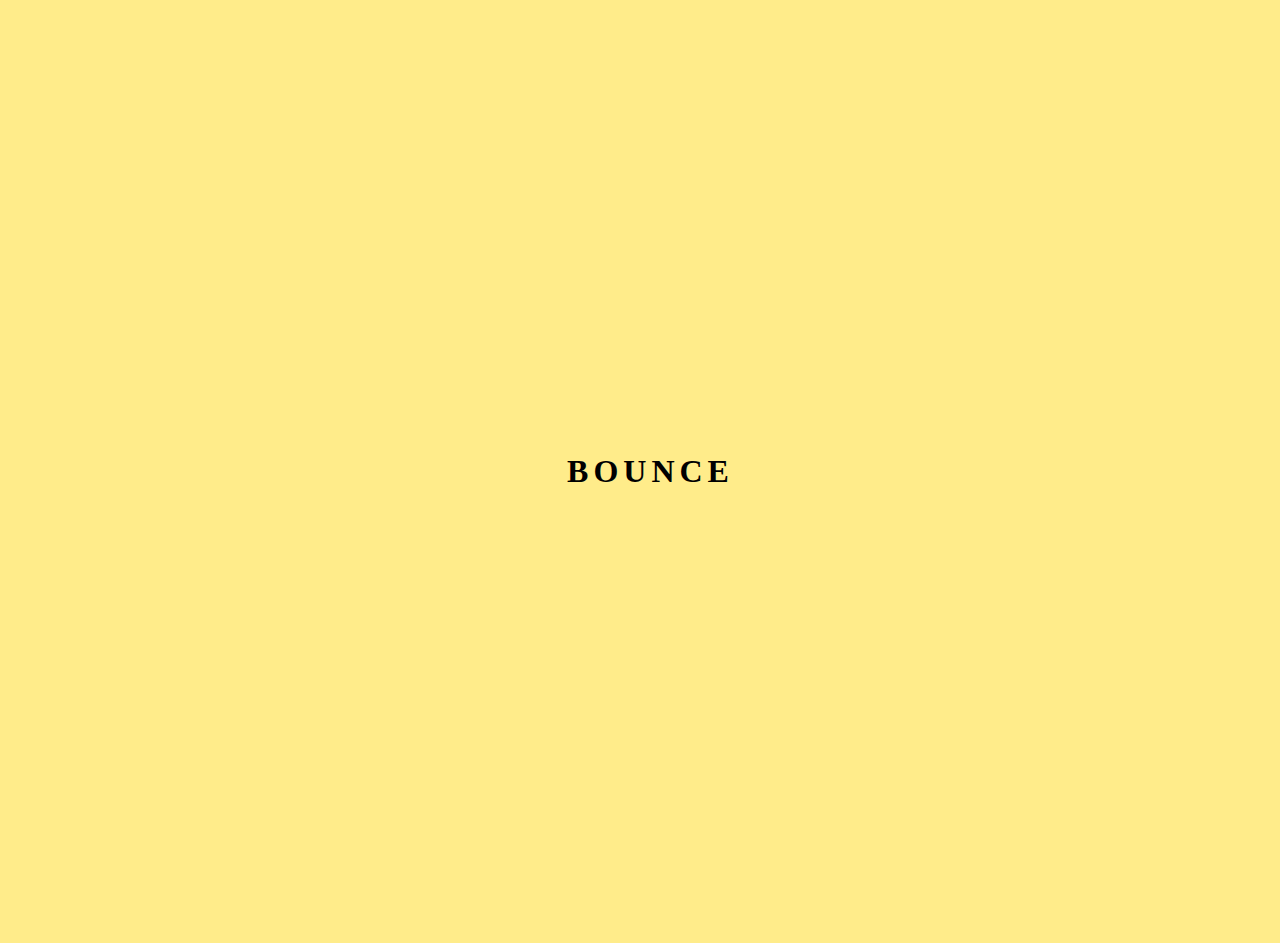
<file: bouncy-wavy-text/index.html>
<!DOCTYPE html>
<html lang="en">
  <head>
    <meta charset="UTF-8" />
    <meta name="viewport" content="width=device-width, initial-scale=1.0" />
    <title>Document</title>
    <link rel="stylesheet" href="common.css" />
  </head>
  <body style="background: #ffec8a">
    <h1 class="bounce">
      <span>B</span>
      <span>O</span>
      <span>U</span>
      <span>N</span>
      <span>C</span>
      <span>E</span>
    </h1>
  </body>
</html>
</file>
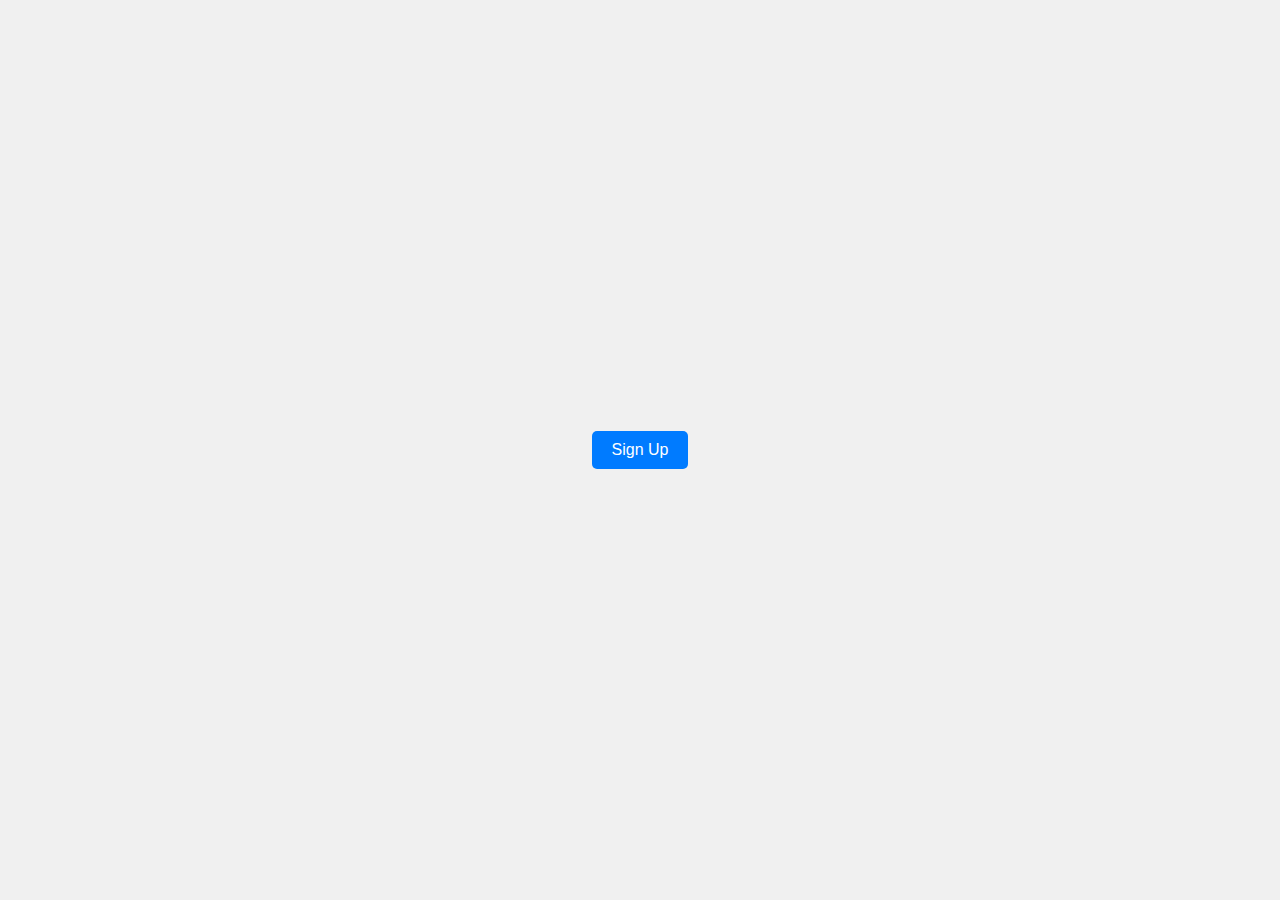
<file: slide-down_transition/index.html>
<!DOCTYPE html>
<html lang="en">
  <head>
    <meta charset="UTF-8" />
    <meta name="viewport" content="width=device-width, initial-scale=1.0" />
    <title>Slide-Down Sign-Up Panel</title>
    <style>
      body {
        font-family: Arial, sans-serif;
        display: flex;
        justify-content: center;
        align-items: center;
        height: 100vh;
        margin: 0;
        background-color: #f0f0f0;
      }

      .signup-btn {
        padding: 10px 20px;
        font-size: 16px;
        cursor: pointer;
        background-color: #007bff;
        color: white;
        border: none;
        border-radius: 5px;
      }

      .signup-panel {
        position: fixed;
        top: -300px;
        left: 50%;
        transform: translateX(-50%);
        width: 300px;
        padding: 20px;
        background-color: white;
        box-shadow: 0 4px 8px rgba(0, 0, 0, 0.2);
        border-radius: 5px;
        transition: top 0.5s ease;
        z-index: 1000;
      }

      .signup-panel.active {
        top: 50%;
        transform: translateX(-50%) translateY(-50%);
      }

      .overlay {
        display: none;
        position: fixed;
        top: 0;
        left: 0;
        width: 100%;
        height: 100%;
        background: rgba(0, 0, 0, 0.5);
        z-index: 999;
      }

      .overlay.active {
        display: block;
      }
    </style>
  </head>
  <body>
    <button class="signup-btn">Sign Up</button>

    <div class="overlay"></div>
    <div class="signup-panel">
      <h2>Sign Up</h2>
      <form>
        <label for="username">Username:</label><br />
        <input type="text" id="username" name="username" /><br /><br />
        <label for="password">Password:</label><br />
        <input type="password" id="password" name="password" /><br /><br />
        <button type="submit">Submit</button>
        <button type="button" class="close-btn">Close</button>
      </form>
    </div>

    <script>
      const signupBtn = document.querySelector(".signup-btn");
      const signupPanel = document.querySelector(".signup-panel");
      const overlay = document.querySelector(".overlay");
      const closeBtn = document.querySelector(".close-btn");

      signupBtn.addEventListener("click", () => {
        signupPanel.classList.add("active");
        overlay.classList.add("active");
      });

      closeBtn.addEventListener("click", () => {
        signupPanel.classList.remove("active");
        overlay.classList.remove("active");
      });

      overlay.addEventListener("click", () => {
        signupPanel.classList.remove("active");
        overlay.classList.remove("active");
      });
    </script>
  </body>
</html>
</file>
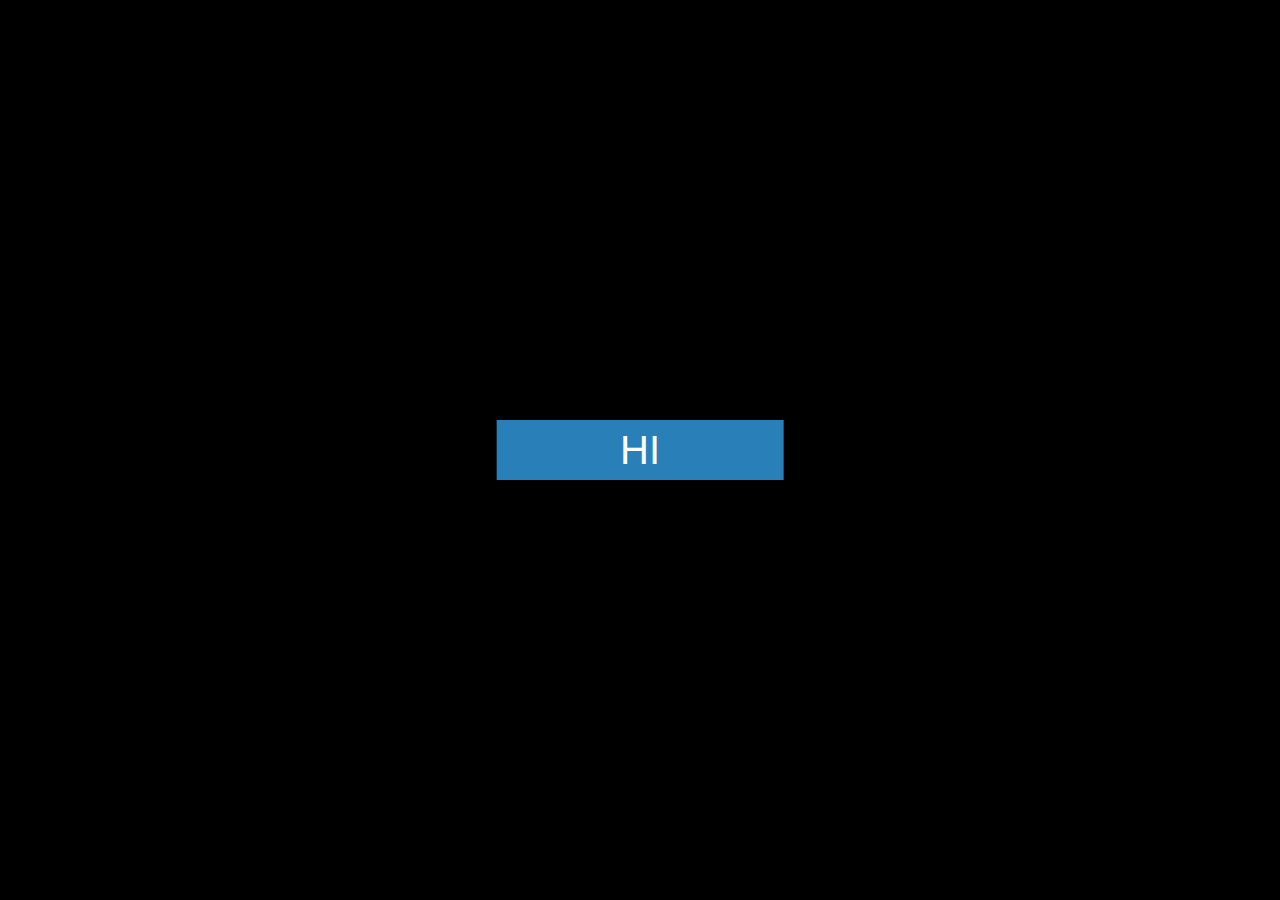
<file: sliding-text/index.html>
<!DOCTYPE html>
<html lang="en" dir="ltr">
  <head>
    <meta charset="utf-8" />
    <title></title>
    <link rel="stylesheet" href="style.css" />
  </head>
  <body>
    <div class="animation-text">
      <div class="line">Hi</div>
      <div class="line">Welcome</div>
      <div class="line">Ankit</div>
    </div>
  </body>
</html>
</file>
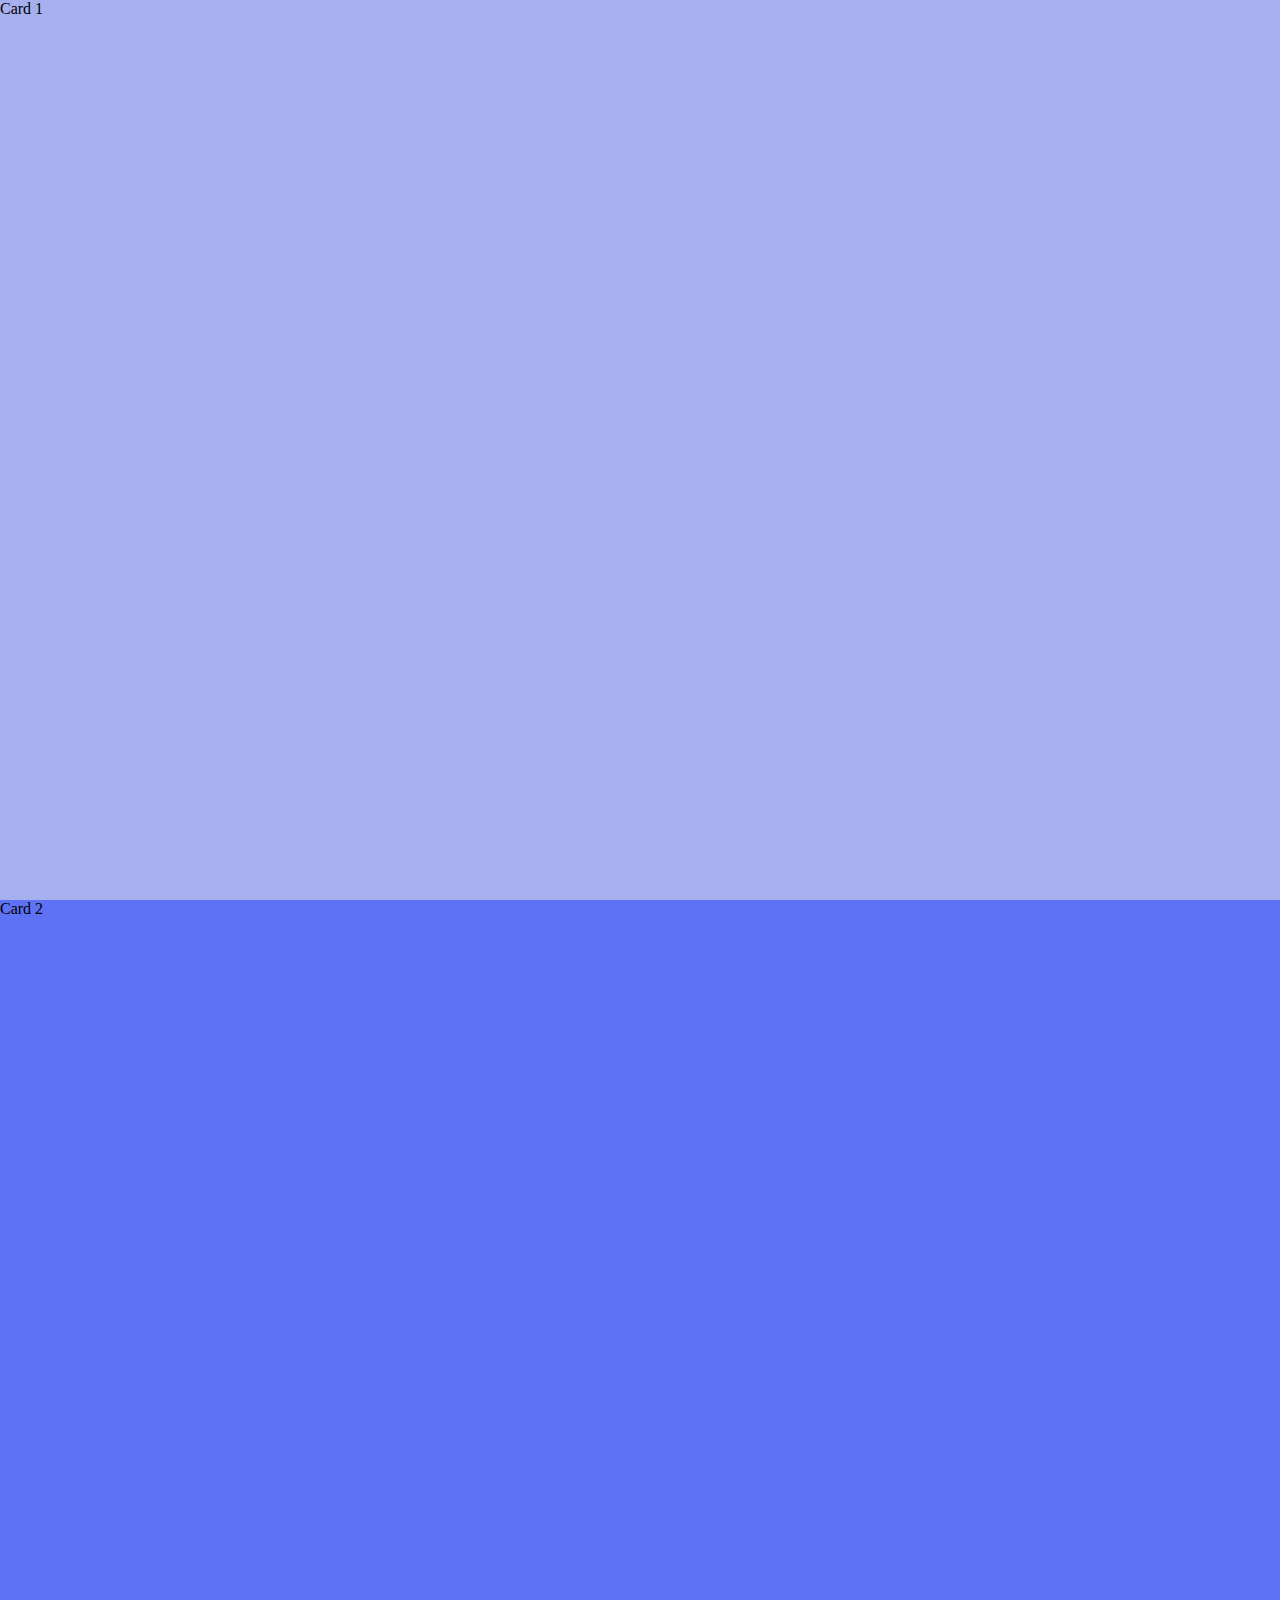
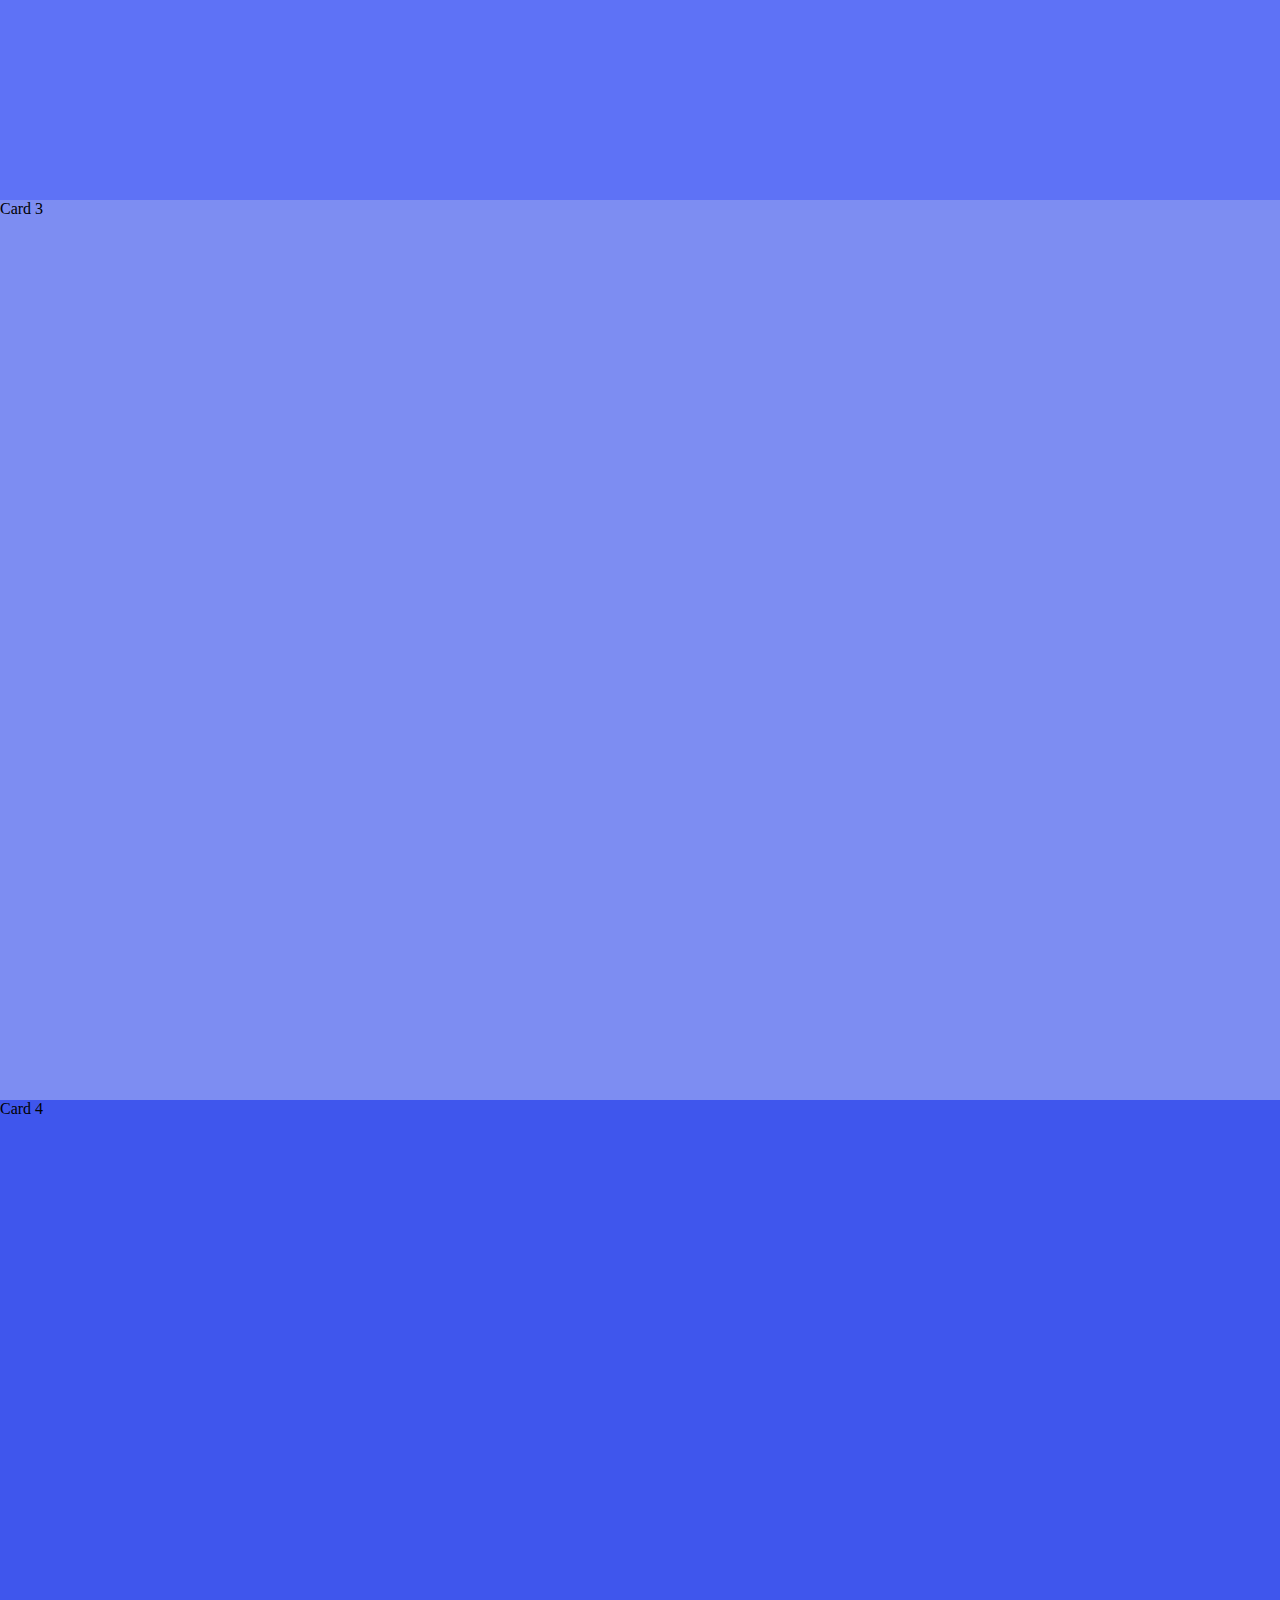
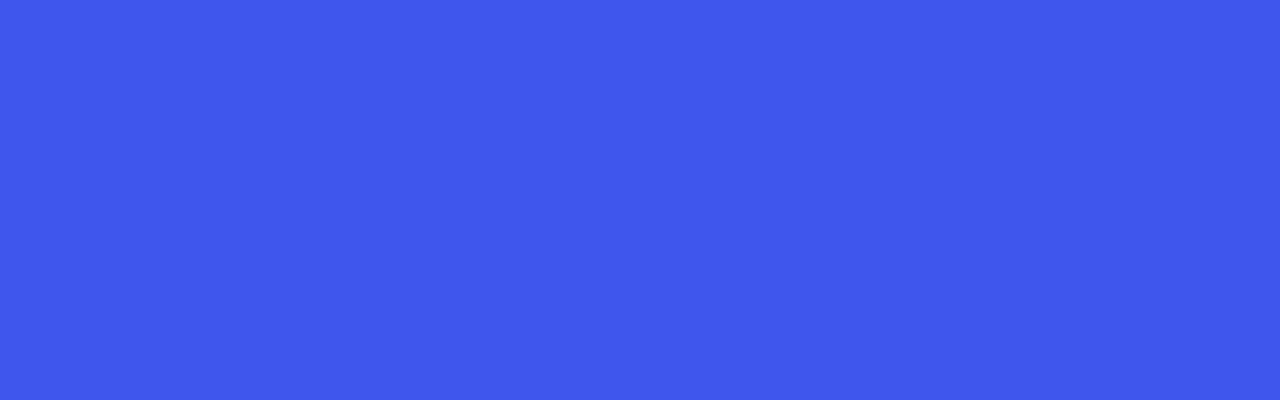
<file: stacking-cards-scroll/index.html>
<!DOCTYPE html>
<html lang="en">
  <head>
    <meta charset="UTF-8" />
    <meta name="viewport" content="width=device-width, initial-scale=1.0" />
    <title>Document</title>
    <link rel="stylesheet" href="common.css" />
  </head>
  <body>
    <div style="background: #a6b0ef">Card 1</div>
    <div style="background: #5e72f6">Card 2</div>
    <div style="background: #7d8df2">Card 3</div>
    <div style="background: #3f56ed">Card 4</div>
  </body>
</html>
</file>
<file: bouncy-wavy-text/common.css>
.bounce {
  width: 100vw;
  height: 100vh;
  display: flex;
  align-items: center;
  justify-content: center;
  gap: 5px;
  overflow: hidden;
}

h1 span {
  position: relative; /* positioning context for the <span> elements inside the <h1> element, allowing the top property in the animation to have an effect */
  animation: bounce 0.3s infinite alternate;
}

@keyframes bounce {
  100% {
    top: -20px;
  }
}

h1 span:nth-child(1) {
  animation-delay: 0.1s;
}
h1 span:nth-child(2) {
  animation-delay: 0.2s;
}

h1 span:nth-child(3) {
  animation-delay: 0.3s;
}

h1 span:nth-child(4) {
  animation-delay: 0.4s;
}

h1 span:nth-child(5) {
  animation-delay: 0.5s;
}

h1 span:nth-child(6) {
  animation-delay: 0.6s;
}
</file>
<file: sliding-text/style.css>
body {
  margin: 0;
  padding: 0;
  font-family: montserrat, sans-serif;
  background: black;
}

.animation-text {
  color: #fff;
  position: absolute;
  top: 50%;
  left: 50%;
  transform: translate(-50%, -50%);
  background: #2980b9;
  padding: 0 40px;
  height: 60px;
  overflow: hidden;
}

.line {
  text-transform: uppercase;
  text-align: center;
  font-size: 40px;
  line-height: 60px;
}

.line:first-child {
  animation: anim 9s infinite;
}

@keyframes anim {
  0% {
    margin-top: 0;
  }
  25% {
    margin-top: -60px;
  }
  50% {
    margin-top: -120px;
  }
  75% {
    margin-top: -120px;
  }
  100% {
    margin-top: 0;
  }
}
</file>
<file: stacking-cards-scroll/common.css>
body {
  margin: 0;
  padding: 0;
  position: relative;
}
div {
  width: 100vw;
  height: 100vh;
  /* object-fit: cover; */
  position: sticky;
  top: 0; /*  imp */
}
</file>
